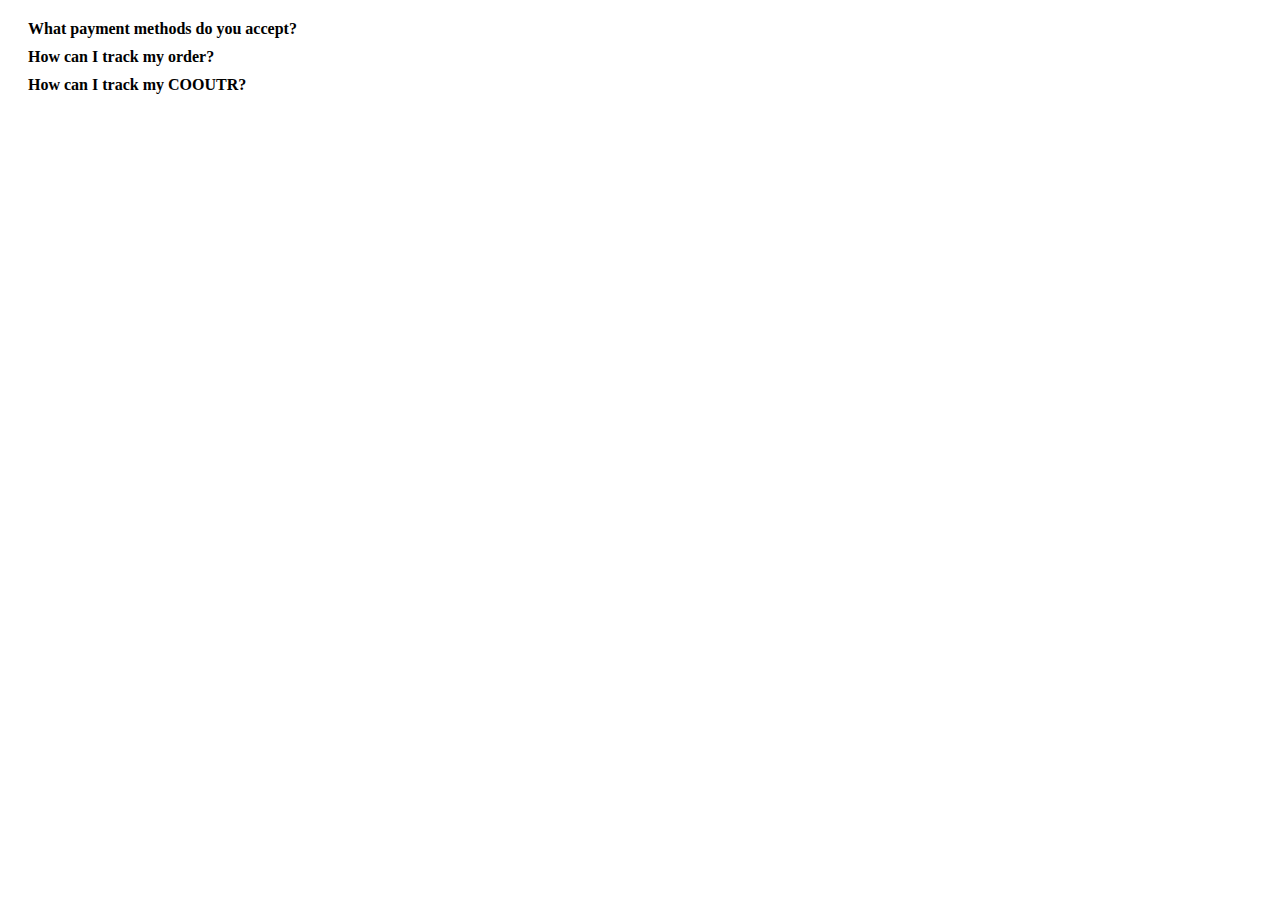
<file: text.html>
<!DOCTYPE html>
<html lang="en">
<head>
  <meta charset="UTF-8">
  <meta name="viewport" content="width=device-width, initial-scale=1.0">
  <title>FAQ</title>
  <link rel="stylesheet" href="https://cdnjs.cloudflare.com/ajax/libs/font-awesome/6.5.1/css/all.min.css" integrity="sha512-DTOQO9RWCH3ppGqcWaEA1BIZOC6xxalwEsw9c2QQeAIftl+Vegovlnee1c9QX4TctnWMn13TZye+giMm8e2LwA==" crossorigin="anonymous" referrerpolicy="no-referrer" />
  <style>
    .faq {
      margin: 20px;
    }
    .question {
      cursor: pointer;
      font-weight: bold;
      margin-bottom: 10px;
    }
    .answer {
      display: none;
    }
  </style>
</head>
<body>
  <div class="faq">
    <div class="question" onclick="toggleAnswer(1, this)">What payment methods do you accept? <i class="fas fa-arrow-down"></i></div>
    <div class="answer" id="answer1">
      We accept various payment methods including credit/debit cards (Visa, Mastercard, American Express), PayPal, and bank transfers.
    </div>
    <div class="question" onclick="toggleAnswer(2, this)">How can I track my order? <i class="fas fa-arrow-down"></i></div>
    <div class="answer" id="answer2">
      Once your order is shipped, you will receive a confirmation email with a tracking number. You can use this tracking number on our website to track the status of your delivery.
    </div>
    <div class="question" onclick="toggleAnswer(3, this)">How can I track my COOUTR? <i class="fas fa-arrow-down"></i></div>
    <div class="answer" id="answer3">
      Once your order is shipped, you will receive a confirmation email with a tracking number. You can use this tracking number on our website to track the status of your delivery.
    </div>
    <!-- Add more FAQ questions and answers here -->
  </div>

  <script>
    function toggleAnswer(id, question) {
      const answer = document.getElementById(`answer${id}`);
      const allQuestions = document.querySelectorAll('.question');
      const allAnswers = document.querySelectorAll('.answer');

      // Close all answers
      allAnswers.forEach(ans => {
        if (ans.id !== `answer${id}`) {
          ans.style.display = 'none';
        }
      });

      // Toggle current answer
      answer.style.display = answer.style.display === 'none' ? 'block' : 'none';

      // Toggle icons for all questions
      allQuestions.forEach(q => {
        if (q == question) {
          q.querySelector('i').classList.toggle('fa-arrow-up');
          q.querySelector('i').classList.toggle('fa-arrow-down');
        }
      });
    }
  </script>
</body>
</html>
</file>
